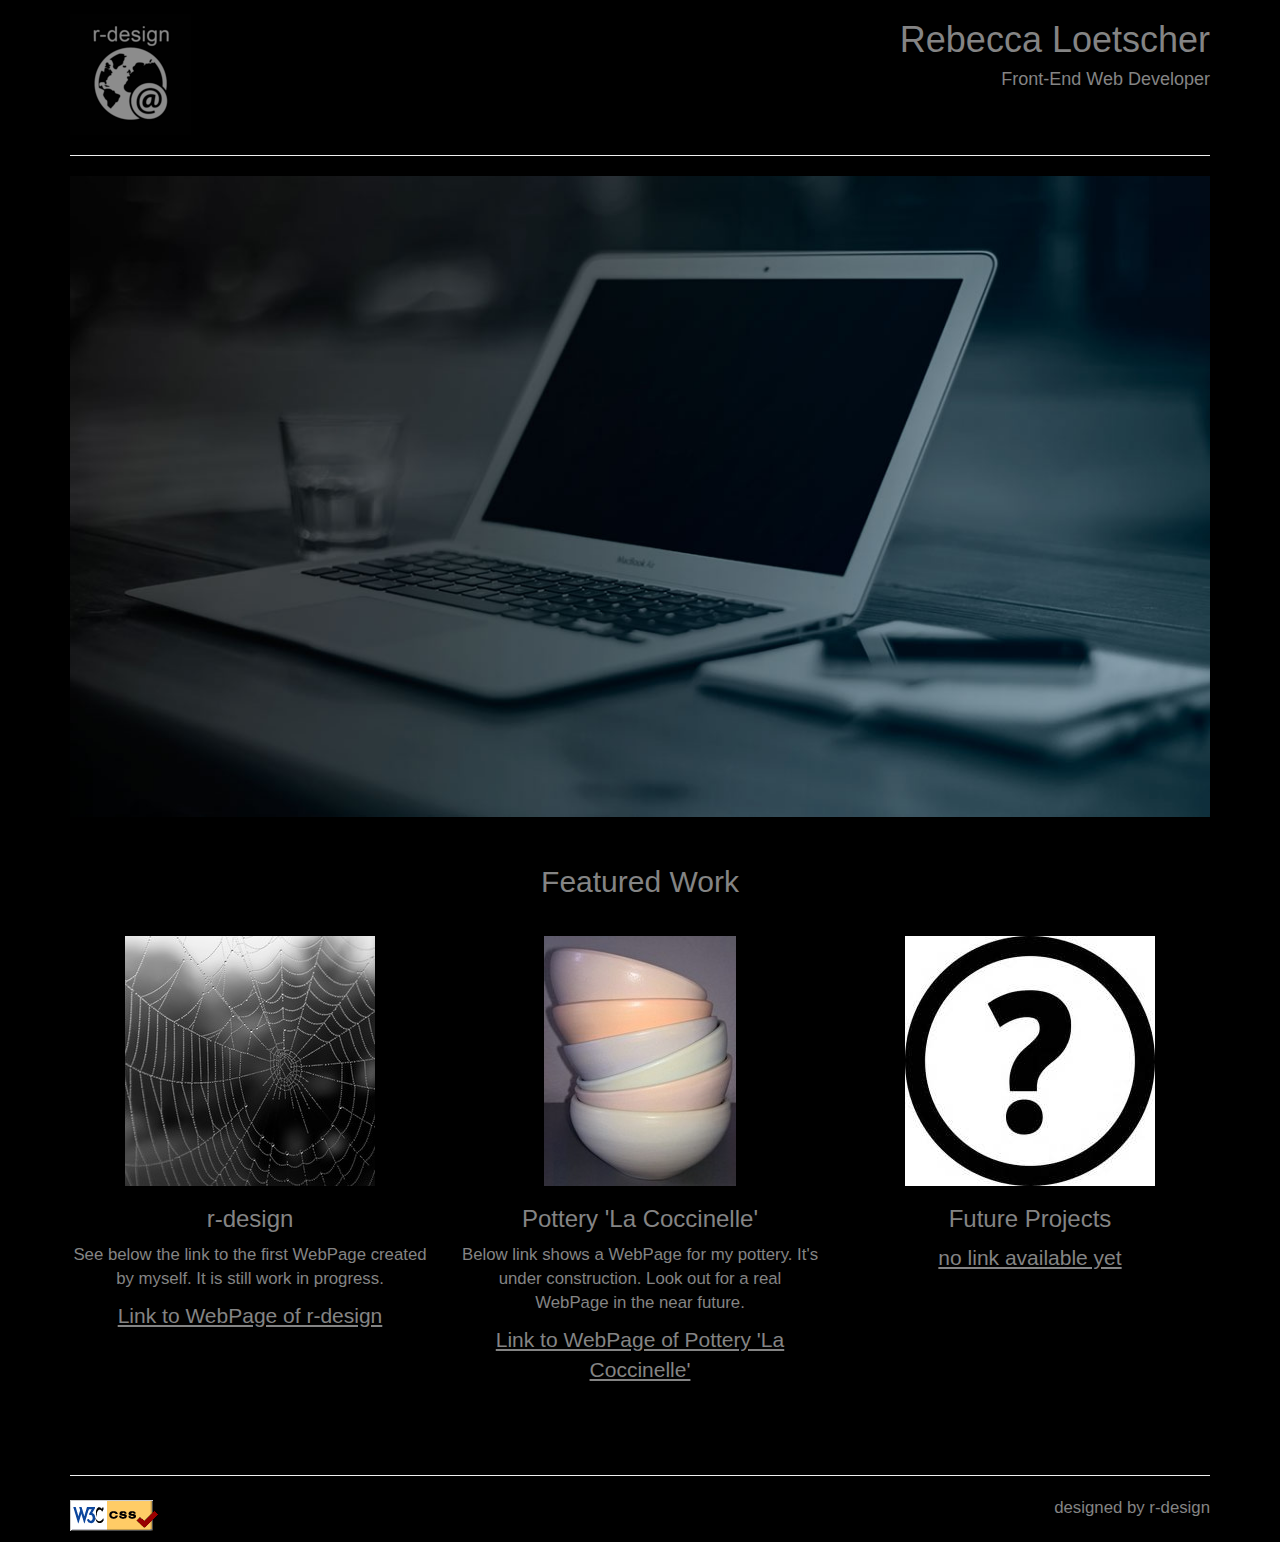
<file: portfolio_site.html>
<!DOCTYPE html>
<!-- saved from url=(0080)file:///C:/Users/rebec/Documents/Udacity/FEND/lesson_2/portfolio_site/index.html -->
<html><head><meta http-equiv="Content-Type" content="text/html; charset=UTF-8">
    <!-- Meta tags -->
    
    <link href="./portfolio_site_files/css" rel="stylesheet">
    <meta name="viewport" content="width=device-width, initial-scale=1, shrink-to-fit=no">
    <!-- Bootstrap and custom style sheets -->
    <link rel="stylesheet" href="./portfolio_site_files/bootstrap.min.css">
    <link rel="stylesheet" href="./portfolio_site_files/master.css">
    <title>portfolio_site</title>
  </head>
  <body>
    <!-- complete content of page 1 -->
    <div class="container">
      <!-- header -->
      <header class="row">
        <!-- logo -->
        <div class="col-md-6 text-left">
          <img class="logo" src="./portfolio_site_files/logo_r-design_black.svg" alt="logo">
        </div>
        <!-- first last name and job name-->
        <div class="col-md-6 text-right">
          <h1>Rebecca Loetscher</h1>
          <h4>Front-End Web Developer</h4>
        </div>
      </header>
      <!-- horizontal devider header/body -->
      <section class="row">
        <div class="col-md-12">
          <hr>
        </div>
      </section>
      <!-- main picture -->
      <section class="row">
        <div class="col-md-12">
          <img class="img-responsive" src="./portfolio_site_files/main.jpg" alt="Picture of Laptop">
        </div>
      </section>
      <!-- sub title -->
      <section class="row title">
        <div class="col-md-12 text-center work_main">
          <h2>Featured Work</h2>
        </div>
      </section>
      <!--images, names and links to projects -->
      <section class="row">
        <article class="col-md-4 text-center work_details">
          <img src="./portfolio_site_files/web_250.jpg" alt="Spider Web">
          <h3>r-design</h3>
          <p>See below the link to the first WebPage created by myself.
            It is still work in progress.</p>
          <a class="link" href="http://www.r-design.ch/">Link to WebPage of r-design</a>
        </article>
        <article class="col-md-4 text-center work_details">
          <img src="./portfolio_site_files/bowls_250x250.jpg" alt="Dessert Bowls">
          <h3>Pottery 'La Coccinelle'</h3>
          <p>Below link shows a WebPage for my pottery. It's under construction.
            Look out for a real WebPage in the near future.</p>
          <a href="http://www.poterie-coccinelle.ch/">Link to WebPage of Pottery 'La Coccinelle'</a>
        </article>
        <article class="col-md-4 text-center work_details">
          <!-- TODO: add project details when available -->
          <img src="./portfolio_site_files/question-mark.jpg" alt="Question Mark">
          <h3>Future Projects</h3>
          <a href="file:///C:/Users/rebec/Documents/Udacity/FEND/lesson_2/portfolio_site/index.html#">no link available yet</a>
        </article>
      </section>
      <!-- horizontal devider body/footer -->
      <section class="row">
        <div class="col-md-12">
          <hr>
        </div>
      </section>
      <!-- Footer -->
      <footer class="row">
        <div class="col-md-6 text-left">
          <p>
            <a href="http://jigsaw.w3.org/css-validator/check/referer">
              <img class="validation" src="./portfolio_site_files/vcss" alt="CSS ist valide!">
            </a>
          </p>
        </div>
        <div class="col-md-6 text-right">
          <p>designed by r-design</p>
        </div>
      </footer>
    </div>
  

</body></html>
</file>
<file: portfolio_site_files/master.css>
body {
  font-family: 'Khula', sans-serif;
  background-color: black;
  color: #848484;
}

a {
  color: inherit;
  text-decoration: underline;
  font-size: 1.5em;
}

a:hover{
  color: orange;
}

p {
  font-size: 1.2em;
}

.logo {
  padding-top: 1em;
}

.work_main {
  padding-top: 2em;
  padding-bottom: 2em;
}

.work_details {
  padding-bottom: 5em;
}

.validation {
  border:0;
  width:88px;
  height:31px;
}
</file>
